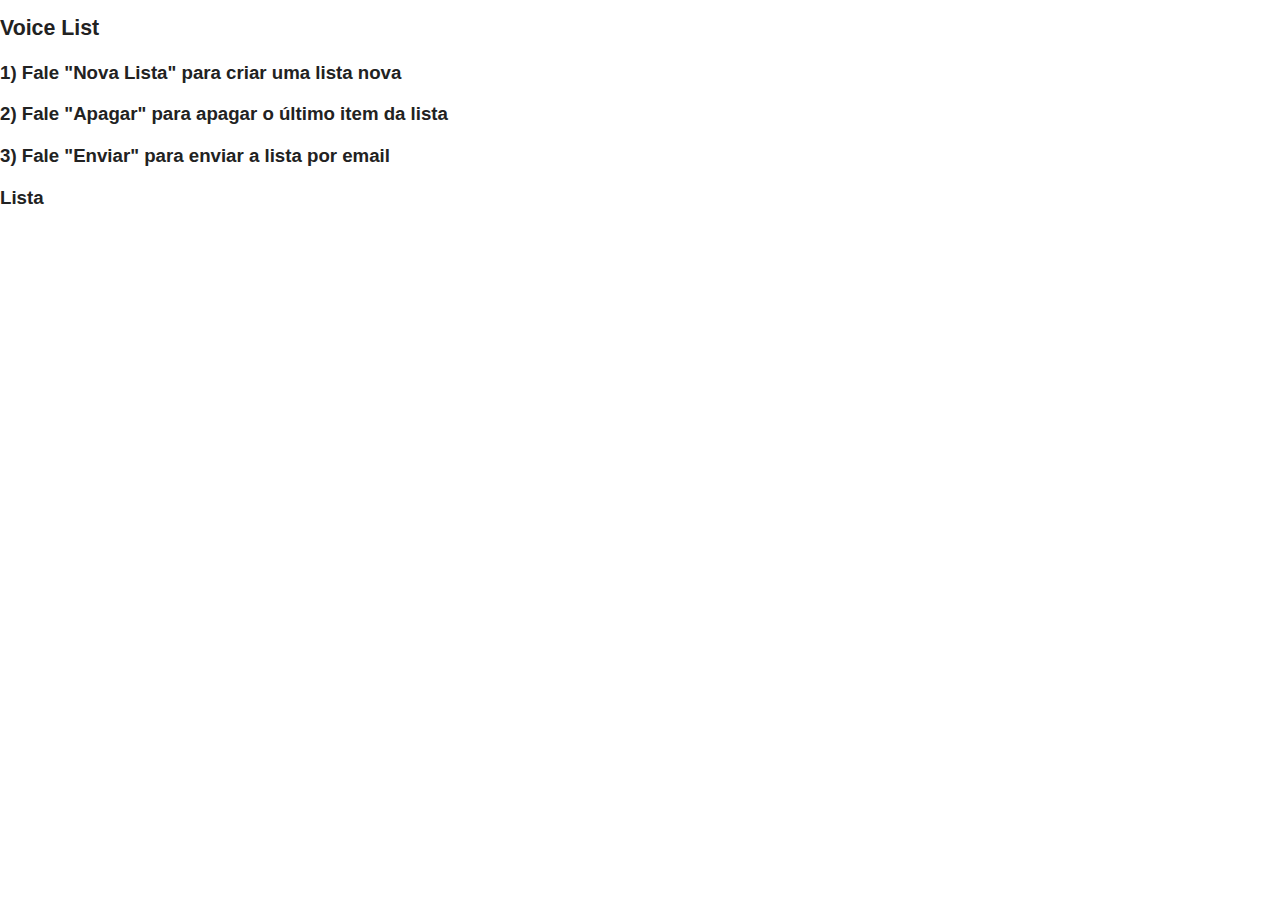
<file: index.html>
<!DOCTYPE html>
<!--[if lt IE 7]>      <html class="no-js lt-ie9 lt-ie8 lt-ie7"> <![endif]-->
<!--[if IE 7]>         <html class="no-js lt-ie9 lt-ie8"> <![endif]-->
<!--[if IE 8]>         <html class="no-js lt-ie9"> <![endif]-->
<!--[if gt IE 8]><!--> <html class="no-js"> <!--<![endif]-->
    <head>
        <meta charset="utf-8">
        <meta http-equiv="X-UA-Compatible" content="IE=edge,chrome=1">
        <title></title>
        <meta name="description" content="">
        <meta name="viewport" content="width=device-width">

        <!-- Place favicon.ico and apple-touch-icon.png in the root directory -->

        <link rel="stylesheet" href="css/normalize.css">
        <link rel="stylesheet" href="css/main.css">
        <link rel="stylesheet" href="css/style.css">
        <script src="js/vendor/modernizr-2.6.2.min.js"></script>

    </head>
    <body>
        <!--[if lt IE 7]>
            <p class="chromeframe">You are using an <strong>outdated</strong> browser. Please <a href="http://browsehappy.com/">upgrade your browser</a> or <a href="http://www.google.com/chromeframe/?redirect=true">activate Google Chrome Frame</a> to improve your experience.</p>
        <![endif]-->

        <!-- Add your site or application content here -->

        <h1>Voice List</h1>

        <h2>1) Fale "Nova Lista" para criar uma lista nova</h2>
        <h2>2) Fale "Apagar" para apagar o último item da lista</h2>
        <h2>3) Fale "Enviar" para enviar a lista por email</h2>
        <h2>Lista</h2>

        <div id="itemList" class="itemList"></div>

        <script src="//ajax.googleapis.com/ajax/libs/jquery/1.9.1/jquery.min.js"></script>
        <script>window.jQuery || document.write('<script src="js/vendor/jquery-1.9.1.min.js"><\/script>')</script>
        <script src="js/plugins.js"></script>
        <script src="js/webspeech.js"></script>
        <script src="js/main.js"></script>

        <!-- Google Analytics: change UA-XXXXX-X to be your site's ID. -->
        <script>
            var _gaq=[['_setAccount','UA-XXXXX-X'],['_trackPageview']];
            (function(d,t){var g=d.createElement(t),s=d.getElementsByTagName(t)[0];
            g.src='//www.google-analytics.com/ga.js';
            s.parentNode.insertBefore(g,s)}(document,'script'));
        </script>
    </body>
</html>
</file>
<file: css/main.css>
/*
 * HTML5 Boilerplate
 *
 * What follows is the result of much research on cross-browser styling.
 * Credit left inline and big thanks to Nicolas Gallagher, Jonathan Neal,
 * Kroc Camen, and the H5BP dev community and team.
 */

/* ==========================================================================
   Base styles: opinionated defaults
   ========================================================================== */

html,
button,
input,
select,
textarea {
    color: #222;
}

body {
    font-size: 1em;
    line-height: 1.4;
}

/*
 * Remove text-shadow in selection highlight: h5bp.com/i
 * These selection rule sets have to be separate.
 * Customize the background color to match your design.
 */

::-moz-selection {
    background: #b3d4fc;
    text-shadow: none;
}

::selection {
    background: #b3d4fc;
    text-shadow: none;
}

/*
 * A better looking default horizontal rule
 */

hr {
    display: block;
    height: 1px;
    border: 0;
    border-top: 1px solid #ccc;
    margin: 1em 0;
    padding: 0;
}

/*
 * Remove the gap between images and the bottom of their containers: h5bp.com/i/440
 */

img {
    vertical-align: middle;
}

/*
 * Remove default fieldset styles.
 */

fieldset {
    border: 0;
    margin: 0;
    padding: 0;
}

/*
 * Allow only vertical resizing of textareas.
 */

textarea {
    resize: vertical;
}

/* ==========================================================================
   Chrome Frame prompt
   ========================================================================== */

.chromeframe {
    margin: 0.2em 0;
    background: #ccc;
    color: #000;
    padding: 0.2em 0;
}

/* ==========================================================================
   Author's custom styles
   ========================================================================== */

















/* ==========================================================================
   Helper classes
   ========================================================================== */

/*
 * Image replacement
 */

.ir {
    background-color: transparent;
    border: 0;
    overflow: hidden;
    /* IE 6/7 fallback */
    *text-indent: -9999px;
}

.ir:before {
    content: "";
    display: block;
    width: 0;
    height: 150%;
}

/*
 * Hide from both screenreaders and browsers: h5bp.com/u
 */

.hidden {
    display: none !important;
    visibility: hidden;
}

/*
 * Hide only visually, but have it available for screenreaders: h5bp.com/v
 */

.visuallyhidden {
    border: 0;
    clip: rect(0 0 0 0);
    height: 1px;
    margin: -1px;
    overflow: hidden;
    padding: 0;
    position: absolute;
    width: 1px;
}

/*
 * Extends the .visuallyhidden class to allow the element to be focusable
 * when navigated to via the keyboard: h5bp.com/p
 */

.visuallyhidden.focusable:active,
.visuallyhidden.focusable:focus {
    clip: auto;
    height: auto;
    margin: 0;
    overflow: visible;
    position: static;
    width: auto;
}

/*
 * Hide visually and from screenreaders, but maintain layout
 */

.invisible {
    visibility: hidden;
}

/*
 * Clearfix: contain floats
 *
 * For modern browsers
 * 1. The space content is one way to avoid an Opera bug when the
 *    `contenteditable` attribute is included anywhere else in the document.
 *    Otherwise it causes space to appear at the top and bottom of elements
 *    that receive the `clearfix` class.
 * 2. The use of `table` rather than `block` is only necessary if using
 *    `:before` to contain the top-margins of child elements.
 */

.clearfix:before,
.clearfix:after {
    content: " "; /* 1 */
    display: table; /* 2 */
}

.clearfix:after {
    clear: both;
}

/*
 * For IE 6/7 only
 * Include this rule to trigger hasLayout and contain floats.
 */

.clearfix {
    *zoom: 1;
}

/* ==========================================================================
   EXAMPLE Media Queries for Responsive Design.
   These examples override the primary ('mobile first') styles.
   Modify as content requires.
   ========================================================================== */

@media only screen and (min-width: 35em) {
    /* Style adjustments for viewports that meet the condition */
}

@media print,
       (-o-min-device-pixel-ratio: 5/4),
       (-webkit-min-device-pixel-ratio: 1.25),
       (min-resolution: 120dpi) {
    /* Style adjustments for high resolution devices */
}

/* ==========================================================================
   Print styles.
   Inlined to avoid required HTTP connection: h5bp.com/r
   ========================================================================== */

@media print {
    * {
        background: transparent !important;
        color: #000 !important; /* Black prints faster: h5bp.com/s */
        box-shadow: none !important;
        text-shadow: none !important;
    }

    a,
    a:visited {
        text-decoration: underline;
    }

    a[href]:after {
        content: " (" attr(href) ")";
    }

    abbr[title]:after {
        content: " (" attr(title) ")";
    }

    /*
     * Don't show links for images, or javascript/internal links
     */

    .ir a:after,
    a[href^="javascript:"]:after,
    a[href^="#"]:after {
        content: "";
    }

    pre,
    blockquote {
        border: 1px solid #999;
        page-break-inside: avoid;
    }

    thead {
        display: table-header-group; /* h5bp.com/t */
    }

    tr,
    img {
        page-break-inside: avoid;
    }

    img {
        max-width: 100% !important;
    }

    @page {
        margin: 0.5cm;
    }

    p,
    h2,
    h3 {
        orphans: 3;
        widows: 3;
    }

    h2,
    h3 {
        page-break-after: avoid;
    }
}
</file>
<file: css/style.css>
h1 {
    font-size: 16pt;
}

h2 {
    font-size: 14pt;
}

.itemList {
    width: 100%;
    height: 100%;
}

.item {

}
</file>
